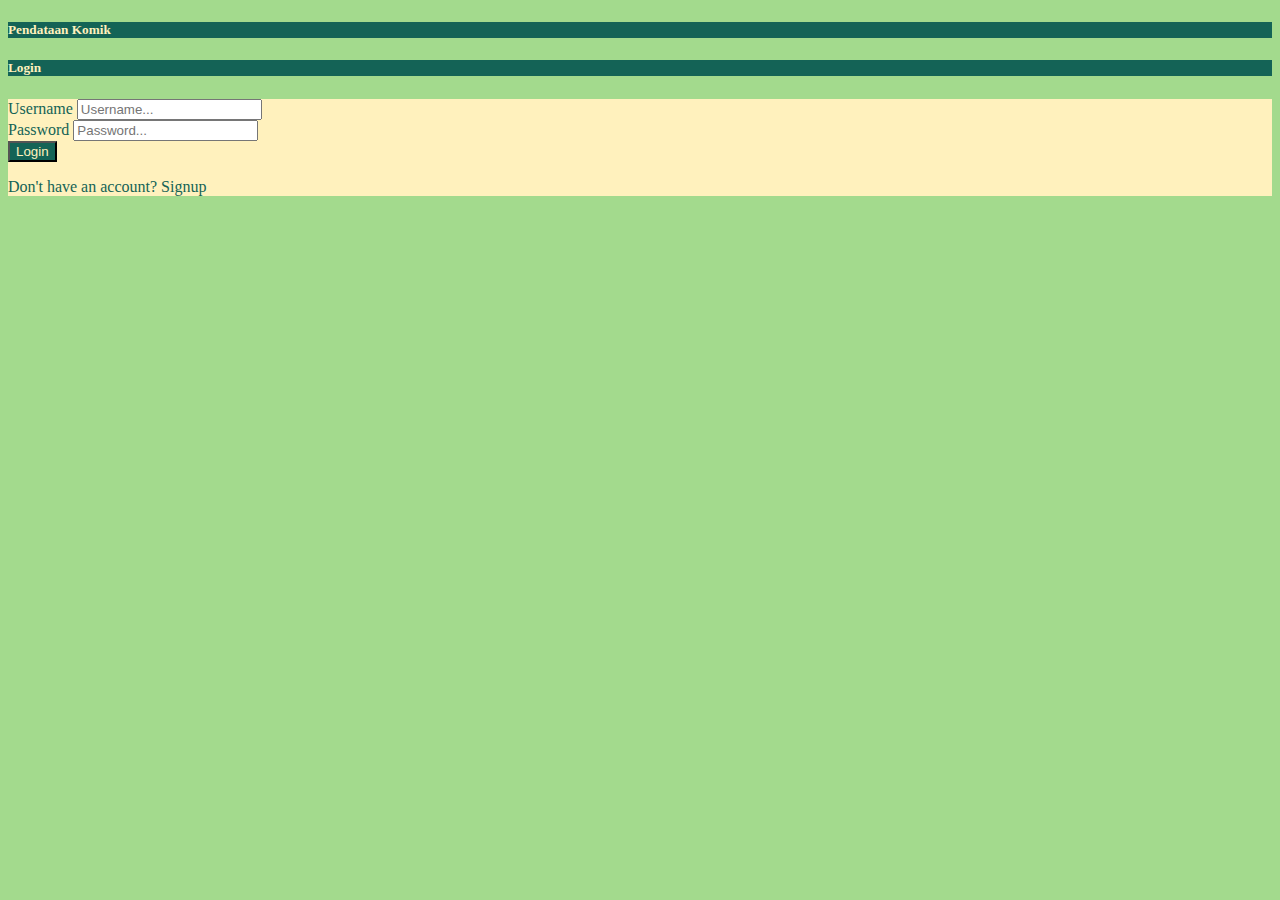
<file: index.html>
<!DOCTYPE html>
<html lang="en">

<head>
    <meta charset="UTF-8">
    <meta http-equiv="X-UA-Compatible" content="IE=edge">
    <meta name="viewport" content="width=device-width, initial-scale=1.0">
    <meta name="google-signin-client_id" content="689819875903-qpf8mtthhe5kkgaigjnmstaijgdgjt82.apps.googleusercontent.com">
    <title>Pendataan Komik</title>
    <link href="https://cdn.jsdelivr.net/npm/bootstrap@5.0.0/dist/css/bootstrap.min.css" rel="stylesheet" integrity="sha384-wEmeIV1mKuiNpC+IOBjI7aAzPcEZeedi5yW5f2yOq55WWLwNGmvvx4Um1vskeMj0" crossorigin="anonymous">
    <link rel="stylesheet" href="index.css">
    <link rel="stylesheet" href="index.js">
</head>
<body>
    <h5 class="alert btn-custome">Pendataan Komik</h5>
    <div class="container mt-5">
        <div class="card">
            <div class="card">
                <div class="card-header btn-custome">
                    <h5 class="fw-bold">Login</h5>
                </div>
                <div class="card-body fw-bold btn-kastem">
                    <form name="login" method="post" action="/data.html">
                        <div class="mb-3">
                            <label for="username" class="form-label">Username</label>
                            <input type="text" class="form-control" id="username" placeholder="Username..." name="username" required>
                        </div>
                        <div class="mb-3">
                            <label for="pass" class="form-label">Password</label>
                            <input type="password" class="form-control" id="pass" placeholder="Password..." name="pass" required>
                        </div>
                        <button type="submit" class="btn btn-custome" value="SIMPAN">Login</button>
                        <p>Don't have an account? <a class="g-signin2" data-onsuccess="onSignIn">Signup</a></p>
                    </form>
                </div>
            </div>
        </div>
    </div>   
    <script src="index.js" async defer></script>
    <script src="https://apis.google.com/js/platform.js" async defer></script>
    <script src="https://cdn.jsdelivr.net/npm/bootstrap@5.0.0/dist/js/bootstrap.bundle.min.js"
        integrity="sha384-p34f1UUtsS3wqzfto5wAAmdvj+osOnFyQFpp4Ua3gs/ZVWx6oOypYoCJhGGScy+8"
        crossorigin="anonymous"></script>
    <script src="https://ajax.googleapis.com/ajax/libs/jquery/3.5.1/jquery.min.js"></script>
    <script src="index.js"></script>
</body>

</html>
</file>
<file: index.css>
.data {
    display: none;
}

body {
    background-color: #A3DA8D ;
}

.btn-custome {
    background-color: #146356;
    color: #FFF1BD;
}

.btn-kastem {
    background-color: #FFF1BD;
    color: #146356;
}

.text-kastem {
    color: #F3C892;
}
</file>
